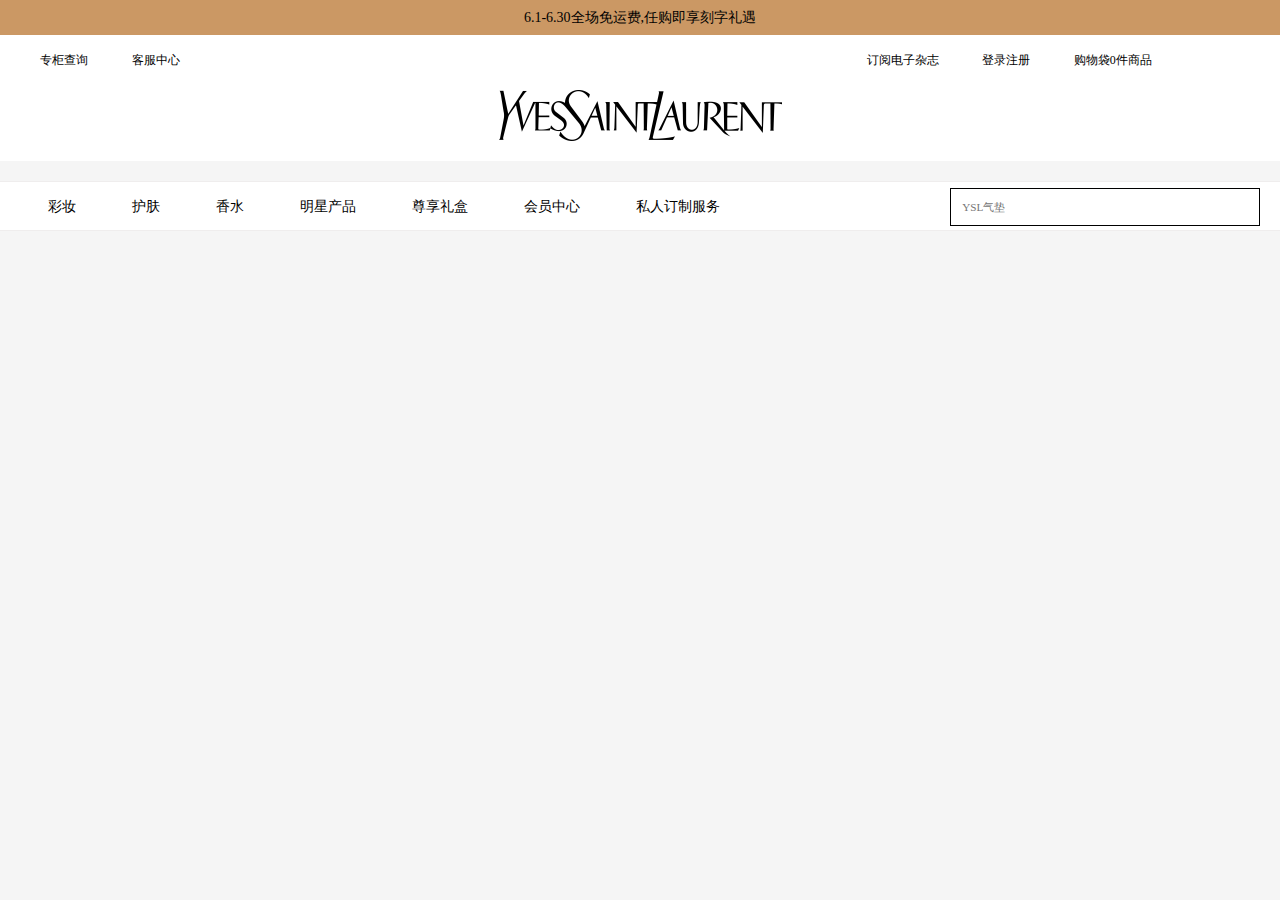
<file: header.html>
<!DOCTYPE html>
<html>
<head lang="en">
    <meta charset="UTF-8">
    <title></title>
    <!--设置视口-->
    <meta name="viewport" content="width=device-width,initial-scale=1"/>
    <!-- 导入css-->
    <link rel="stylesheet" href="../css/bootstrap.css"/>
    <!-- 导入3个js,有顺序要求-->
    <script src="js/jquery.min.js"></script>
    <script src="js/popper.min.js"></script>
    <script src="js/bootstrap.min.js"></script>
    <script src="js/header.js"></script>
    <script src="js/jquery-3.4.1.min.js"></script>
    <link rel="stylesheet" href="css/comm.css"/>
    <link rel="stylesheet" href="css/header.css"/>
</head>
<body>
<div>
    <div class="top-promo none-sm">
        <div class="top-promo-container">
            <a href="#"  pt="1">6.1-6.30全场免运费,任购即享刻字礼遇</a>
        </div>
    </div>
    <div class="header">
        <div class="header-container float-clearfix">
            <div class="header-content">
                <div class="header-content-wrap row m-0">
                    <ul class="col-8  p-0">
                        <li class="header-counter-inquiry">
                            <a href="#" onclick="clickHeader('storeLocator')">
                                <i class="icon icon-counter-inquiry"></i>
                                <span>专柜查询</span>
                            </a>
                        </li>
                        <li class="header-account">
                                <a href="#" onclick="clickHeader('storeLocator')">
                                    <span>客服中心</span>
                                </a>
                        </li>
                    </ul>
                    <ul class="col-4  p-0">
                            <li class="header-counter-inquiry">
                                <a href="#">
                                    <span>订阅电子杂志</span>
                                </a>
                            </li>
                            <li class="header-counter-inquiry">
                                <a href="#">
                                    <span>登录注册</span>
                                </a>
                            </li>
                            <li class="header-counter-inquiry">
                                <a href="#">
                                    <span>购物袋0件商品</span>
                                </a>
                            </li>
                    </ul>
                </div>
            </div> 
            <div class="menu-top none block-sm">
                 <div class="logo">
                    <a href="#">
                        <img src="./img/header/logo@2x.png" alt="YSL圣罗兰美妆官方网站暨网上商城">
                    </a>
                 </div> 
            </div>
        </div>
        
    </div>
</div>


<div class="brend_nav  row" >
        <div class="header-scroll p-0 col-9">
                <div class="scroller-wrap">
                    <div class="header-scroll-container">
                        <ul class="nav  mianbaoxie">
                            <!--彩妆下拉菜单的按钮-->
                            <li class="lllll">
                                <a href="#" class="dropdown_toggle_span">
                                    <span>彩妆</span>
                                </a>
                                <br>
                                <!--彩妆的下拉菜单列表-->
                                <div class="downmenu">
                                    <ul class="caizhuang_all">
                                        <li class="caizhuang_list">
                                            <!-- 唇部 -->
                                            <ul>
                                                <li>唇部</li>
                                                <li>唇膏</li>
                                                <li>唇釉</li>
                                                <li>唇油</li>
                                                <li class="chunjiashuang">唇颊霜</li>
                                            </ul>
                                            <!-- 面部 -->
                                            <ul>
                                                <li>面部</li>
                                                <li>明彩笔</li>
                                                <li>妆前隔离</li>
                                                <li>粉底</li>
                                                <li>粉饼</li>
                                                <li>蜜粉</li>
                                                <li>腮红</li>
                                            </ul>
                                            <!-- 眼部 -->
                                            <ul>
                                                <li>眼部</li>
                                                <li>睫毛膏</li>
                                                <li>眼线<li>
                                                <li>眉笔</li>
                                                <li>眼影</li>
                                            </ul>
                                            <!-- 甲油 -->
                                            <ul>
                                                <li>甲油</li>
                                            </ul>
                                            <!-- 套装工具 -->
                                            <ul>
                                                <li>套装工具</li>
                                            </ul>
                                        </li>
                                    </ul>
                                    <!-- 下拉菜单彩妆特别推荐款 -->
                                    <ul class="list_mouth">
                                        <li>
                                            <img src="img/perfumePage/yingliang.jpg" alt="">
                                        </li>
                                        <li>
                                            <ul>
                                                <p>圣罗兰莹亮纯魅唇膏</p>
                                                <p> 莹亮色泽&nbsp;时刻闪耀</p>
                                                <p><a href="#">了解详情</a></li>
                                            </ul>
                                        </li>
                                        <li>
                                            <img src="img/perfumePage/yingliang.jpg" alt="">
                                        </li>
                                        <li>
                                            <ul>
                                                <p>圣罗兰莹亮纯魅唇膏</p>
                                                <p> 莹亮色泽&nbsp;时刻闪耀</p>
                                                <p><a href="#">了解详情</a></p>
                                            </ul>
                                        </li>  
                                    </ul>
                                </div>
                            </li>
                           
                            <!--护肤下拉菜单的按钮-->
                            <li >
                                <a href="#">
                                    <span>护肤</span>
                                </a>
                                <!--护肤下拉菜单列表-->
                                <div class="downmenu">
                                    <ul class="caizhuang_all">
                                        <li class="caizhuang_list">
                                            <!-- 唇部 -->
                                            <ul>
                                                <li>唇部</li>
                                                <li>唇膏</li>
                                                <li>唇釉</li>
                                                <li>唇油</li>
                                                <li>唇颊霜</li>
                                            </ul>
                                            <!-- 面部 -->
                                            <ul>
                                                <li>面部</li>
                                                <li>明彩笔</li>
                                                <li>妆前隔离</li>
                                                <li>粉底</li>
                                                <li>粉饼</li>
                                                <li>蜜粉</li>
                                                <li>腮红</li>
                                            </ul>
                                            <!-- 眼部 -->
                                            <ul>
                                                <li>眼部</li>
                                                <li>睫毛膏</li>
                                                <li>眼线<li>
                                                <li>眉笔</li>
                                                <li>眼影</li>
                                            </ul>
                                            <!-- 甲油 -->
                                            <ul>
                                                <li>甲油</li>
                                            </ul>
                                            <!-- 套装工具 -->
                                            <ul>
                                                <li>套装工具</li>
                                            </ul>
                                        </li>
                                    </ul>
                                    <!-- 下拉菜单彩妆特别推荐款 -->
                                    <ul class="list_mouth">
                                        <li>
                                            <img src="img/perfumePage/yingliang.jpg" alt="">
                                        </li>
                                        <li>
                                            <ul>
                                                <p>圣罗兰莹亮纯魅唇膏</p>
                                                <p> 莹亮色泽&nbsp;时刻闪耀</p>
                                                <p><a href="#">了解详情</a></li>
                                            </ul>
                                        </li>
                                        <li>
                                            <img src="img/perfumePage/yingliang.jpg" alt="">
                                        </li>
                                        <li>
                                            <ul>
                                                <p>圣罗兰莹亮纯魅唇膏</p>
                                                <p> 莹亮色泽&nbsp;时刻闪耀</p>
                                                <p><a href="#">了解详情</a></p>
                                            </ul>
                                        </li>  
                                    </ul>
                                </div>
                            </li>
                            
                            <!--香水下拉菜单的按钮-->    
                            <li>
                                <a href="#">
                                    <span>香水</span>
                                </a>
                                <!--香水下拉菜单列表-->
                                <div class="downmenu">
                                    <ul class="caizhuang_all">
                                        <li class="caizhuang_list">
                                            <!-- 唇部 -->
                                            <ul>
                                                <li>唇部</li>
                                                <li>唇膏</li>
                                                <li>唇釉</li>
                                                <li>唇油</li>
                                                <li>唇颊霜</li>
                                            </ul>
                                            <!-- 面部 -->
                                            <ul>
                                                <li>面部</li>
                                                <li>明彩笔</li>
                                                <li>妆前隔离</li>
                                                <li>粉底</li>
                                                <li>粉饼</li>
                                                <li>蜜粉</li>
                                                <li>腮红</li>
                                            </ul>
                                            <!-- 眼部 -->
                                            <ul>
                                                <li>眼部</li>
                                                <li>睫毛膏</li>
                                                <li>眼线<li>
                                                <li>眉笔</li>
                                                <li>眼影</li>
                                            </ul>
                                            <!-- 甲油 -->
                                            <ul>
                                                <li>甲油</li>
                                            </ul>
                                            <!-- 套装工具 -->
                                            <ul>
                                                <li>套装工具</li>
                                            </ul>
                                        </li>
                                    </ul>
                                    <!-- 下拉菜单彩妆特别推荐款 -->
                                    <ul class="list_mouth">
                                        <li>
                                            <img src="img/perfumePage/yingliang.jpg" alt="">
                                        </li>
                                        <li>
                                            <ul>
                                                <p>圣罗兰莹亮纯魅唇膏</p>
                                                <p> 莹亮色泽&nbsp;时刻闪耀</p>
                                                <p><a href="#">了解详情</a></li>
                                            </ul>
                                        </li>
                                        <li>
                                            <img src="img/perfumePage/yingliang.jpg" alt="">
                                        </li>
                                        <li>
                                            <ul>
                                                <p>圣罗兰莹亮纯魅唇膏</p>
                                                <p> 莹亮色泽&nbsp;时刻闪耀</p>
                                                <p><a href="#">了解详情</a></p>
                                            </ul>
                                        </li>  
                                    </ul>
                                </div>
                            </li>
                            <li>
                                <a href="#">
                                    <span>明星产品</span>
                                </a>
                            </li>
                            <li>
                                <a href="#">
                                    <span>尊享礼盒</span>
                                </a>
                            </li>
                            <li>
                                <a href="#">
                                    <span>会员中心</span>
                                </a>
                            </li>
                            <li>
                                <a href="#">
                                    <span>私人订制服务</span>
                                </a>
                            </li>
                        </ul>
                    </div>
                </div>
        </div>
        <!---input-->
        <div class="col-3 p-0 YSL_input">
             <input type="text" class="searchKeywords" maxlength placeholder="YSL气垫">
             <a href="#" class="header-search-btn"></a>
        </div>
</div>
</body>
</html>
</file>
<file: css/comm.css>
﻿.header .header-container, .header .nav-container .nav-content .nav-wrap .header-scroll .scroller-wrap .header-scroll-container>.nav-pills>li>.sub-menu .nav-sub-menu-bottom .nav-sub-menu-bottom-wrap {
    max-width: 1320px;
    padding: 0 20px;
    margin: 0 auto;
}
a{
    color: #000;
}
/*ol ,ul无样式*/
ul{
    list-style: none;
}
/* li为灰色 */
ul li a{
    color: #000;
    text-decoration:none;
}
ul li a span{
    color: #000;
}
ul li:hover a{
    text-decoration:none;
}
ul li:hover a span{
    color: #cb9864;
}

/* body为白色 */
body.white{
    background-color:#fff;
}
/*头部和尾部的a标签的字体颜色*/
 .footer-classify .footer-classify-content ul>li a, .header-simple .header-simple-container .contact-us>ul>li a {
    text-decoration: none;
    color: #999;
}
/*css reset*/
*{margin:0;padding:0}
body{background:#f5f5f5;}
/*ͨ字体样式*/
body,html{
    font-family: "Helvetice","PingFangSC-Regular";
    font-size :14px;
}
.my_small{font-size: 0.8rem;}
/*引入头部,尾部*/
.my_header,.my_footer{width:100%;}
@media screen and (min-width:992px) {
    /* .my_header{height:11rem;} */
    .my_footer{height:60rem;}
}
@media screen and (max-width:991px) {
    /* .my_header{height:11rem;} */
    .my_footer{height:30rem;}
}

.comm_header{
    position: relative;
    z-index: 999;
}
.contener_perfume{
    position: relative;
}

/*导航*/
.nav-container .nav-content {
    max-width: 1320px;
    padding: 0 20px;
    margin: 0 auto;
    border-top: 1px solid #efeded;
    border-bottom: 1px solid #efeded;
}

.nav-container .nav-content .nav-wrap {
    float: left;
}

.brend_nav{
    max-width: 1320px;
    height: 50px;
    padding: 0 20px;
    margin: 0 auto;
    border-top: 1px solid #efeded;
    border-bottom: 1px solid #efeded;   
    background-color: #fff;
  }

 .brend_nav a{
  position: relative;
  padding: 0 12px;
  line-height: 50px;
  font-size: 14px;
}
 
 .brend_nav li{
    margin: 0 16px;
  }
.YSL_input input{
    width: 100%;
    height: 38px;
    border: 1px solid #000;
    padding-right: 30px;
    margin-top: 5px;
}
.searchKeywords{
    padding-left:1em;
    font-size: 0.8em;
    color: #000;
}

.brend_nav .YSL_input .header-search-btn{
    width:2em;
    height: 39px;
}

/* 导航子列表 */
/* 移入显示*/
ul.mianbaoxie{
    position: relative;
}
li .downmenu{
    display: none; 
    position: absolute;
    top: 49px;
    left: -320px;
    border-top:1px solid #000;
    background-color: #fff;
    width:1920px;
    display:block;
    opacity:0;
    transition:opacity 0.5s;
}

li:hover .downmenu{
    opacity:1;
    display:block;
    border-bottom:1px  solid #8d8989;

} 
/* 导航彩妆子列表 */
.caizhuang_list ul{
    float: left;
    margin-right:170px ;   
}
.caizhuang_list ul>li:first-child{
    font-weight:bold;
}
.caizhuang_list ul li{
    padding-bottom: 4px;
}
ul.caizhuang_all{
    background-color: #fff;
    width: 1320px;
    margin: 0 auto;
    padding-left:15px;
    padding-top:30px;  
    margin-bottom: 120px;height: 100px;
}
/* 导航下拉菜单特别推荐款 */
ul.list_mouth{
    background-color:#000;
    margin-left: 300px;
    
}
ul.list_mouth li{
    float:left;
    margin-bottom: 0px;
    padding-bottom: 30px;
    }
ul.list_mouth li p{
    margin-bottom: 0px;
    padding: 0px;
    }
ul.list_mouth li p:first-child{
    margin-top: 10px;
    padding: 0px;
    font-weight: bold;
    margin-right:200px; 
    }
ul.list_mouth li a{
    margin-top: 10px;
    padding-left: 0px;
    }
</file>
<file: css/header.css>
/*头部样式*/
.top-promo .top-promo-container{
   max-width: 1320;
   height: 100%;
   margin: 0 auto;
   padding: 0 20;
 }
.top-promo{
    min-height: 35px;
    background: #cb9864;
    text-align: center;
    font-size: 0;
     z-index: 8; 
}
.top-promo .top-promo-container a{
    font-size: 14px;
    margin-bottom: 0;
    line-height: 35px;
}
a{
    color: #000;
    text-decoration: none !important;
}
.header {
    z-index: 9;
    background: #fff;
    padding: 0;
}
.float-clearfix {
    clear: both!important;
}
.header .header-container .header-content .header-content-wrap>ul>li>a {
    padding: 0 10px;
    position: relative;
    font-size: 12px;
    color: #999;
    line-height: 32px;
}
.header .header-container .header-content .header-content-wrap>ul>li, .header .nav-container .nav-content .functional-area>ul>li {
    position: relative;
    margin: 0 10px;
    display: inline-block;
}
.header .header-container .header-content {
    padding-top: 9px;
}
/*logo*/
.header .header-container .logo {
    width: 283px;
    margin: 0 auto 20px;
}
.logo img{
    width: 283px;
    margin-bottom: 20px;
}
img{
    vertical-align: middle;
}





.nav-container .nav-content {
    max-width: 1320px;
    padding: 0 20px;
    margin: 0 auto;
    border-top: 1px solid #efeded;
    border-bottom: 1px solid #efeded;
}

.nav-container .nav-content .nav-wrap {
    float: left;
}

.brend_nav{
    max-width: 1320px;
    height: 50px;
    padding: 0 20px;
    margin: 0 auto;
    border-top: 1px solid #efeded;
    border-bottom: 1px solid #efeded;   
  }

 .brend_nav a{
  position: relative;
  padding: 0 12px;
  line-height: 50px;
  font-size: 14px;
}
 .brend_nav li:first-child{
    /* margin: 0 ; */
  }
 .brend_nav li{
    margin: 0 16px;
  }
.YSL_input input{
    width: 100%;
    height: 38px;
    border: 1px solid #000;
    padding-right: 30px;
    margin-top: 5px;
}
.searchKeywords{
    padding-left:1em;
    font-size: 0.8em;
    color: #000;
}

.brend_nav .YSL_input .header-search-btn{
    width:2em;
    height: 39px;
}

/* 面包屑子列表 */
/* 移入显示*/
ul.mianbaoxie{
    position: relative;
}
li .downmenu{
    display: none; 
    position: absolute;
    top: 49px;
    left: -320px;
    border-top:1px solid #000;
    background-color: #fff;
    width:1920px;
    
}

li:hover .downmenu{
    display:block;
    border-bottom:1px  solid #8d8989;

} 
/* 彩妆子列表 */
.caizhuang_list ul{
    float: left;
    margin-right:170px ;   
}
.caizhuang_list ul>li:first-child{
    font-weight:bold;
}
.caizhuang_list ul li{
    padding-bottom: 4px;
}
ul.caizhuang_all{
    background-color: #fff;
    width: 1320px;
    margin: 0 auto;
    padding-left:15px;
    padding-top:30px;  
    margin-bottom: 120px;height: 100px;
}
/* 下拉菜单特别推荐款 */
ul.list_mouth{
    background-color:#000;
    margin-left: 300px;
    
}
ul.list_mouth li{
    float:left;
    margin-bottom: 0px;
    padding-bottom: 30px;
    }
ul.list_mouth li p{
    margin-bottom: 0px;
    padding: 0px;
    }
ul.list_mouth li p:first-child{
    margin-top: 10px;
    padding: 0px;
    font-weight: bold;
    margin-right:200px; 
    }
ul.list_mouth li a{
    margin-top: 10px;
    padding-left: 0px;
    }
</file>
